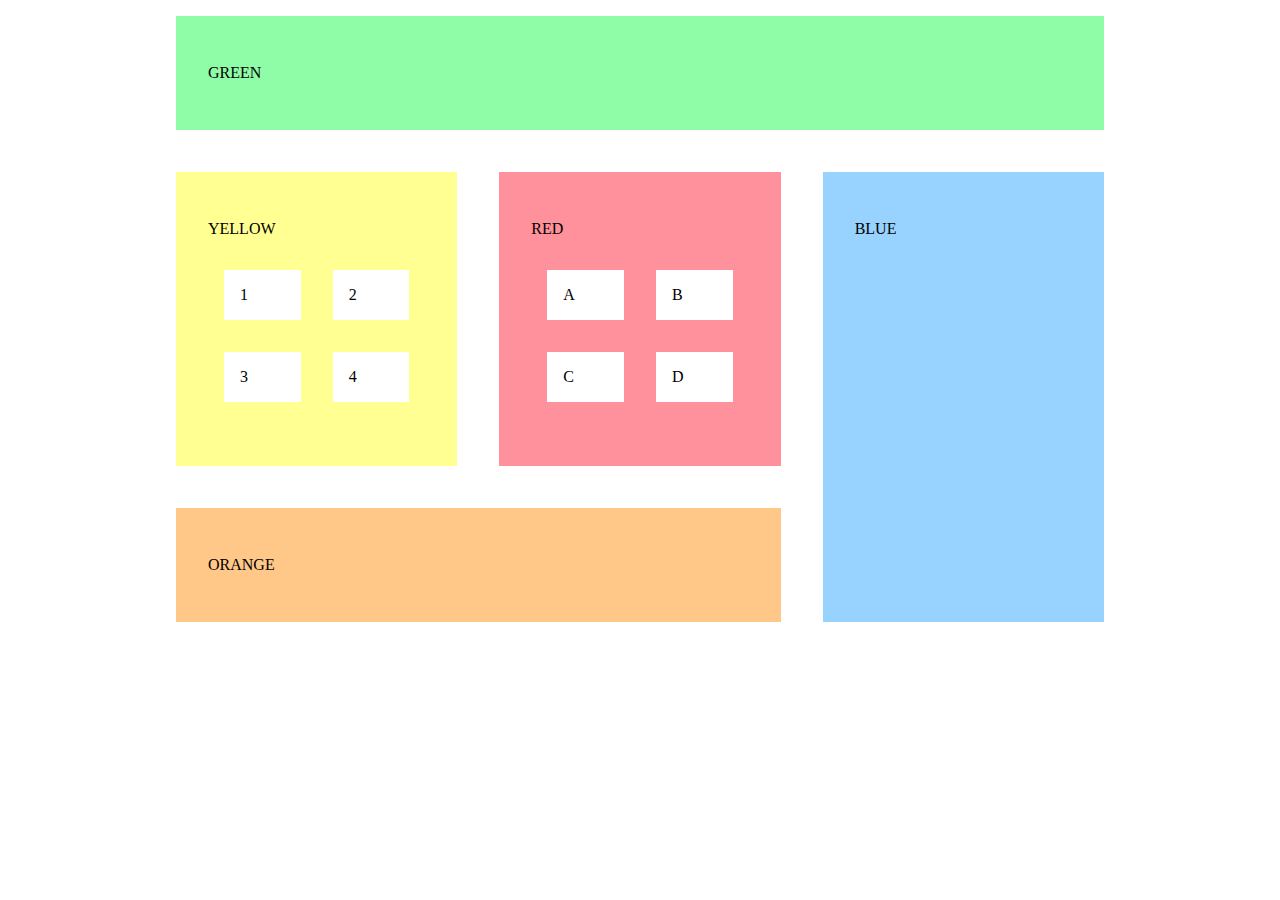
<file: esercizio-7/index.html>
<!DOCTYPE html>
<html lang="en">

<head>
  <meta charset="UTF-8">
  <meta http-equiv="X-UA-Compatible" content="IE=edge">
  <meta name="viewport" content="width=device-width, initial-scale=1.0">
  <title>Blocks</title>
  <link rel="stylesheet" href="start.css">
</head>

<body>
  <div class="container">
  <section id="green">
    <p>GREEN</p>
  </section>
  <section id="yellow">
    <p>YELLOW</p>
    <ul class="items">
      <li>1</li>
      <li>2</li>
      <li>3</li>
      <li>4</li>
    </ul>
  </section>
  
  <section id="red">
    <p>RED</p>
    <ul class="items">
      <li>A</li>
      <li>B</li>
      <li>C</li>
      <li>D</li>
    </ul>
  </section>
  <section id="blue">
    <p>BLUE</p>
  </section>
  <section id="orange">
    <p>ORANGE</p>
  </section>
</div>
</body>

</html>
</file>
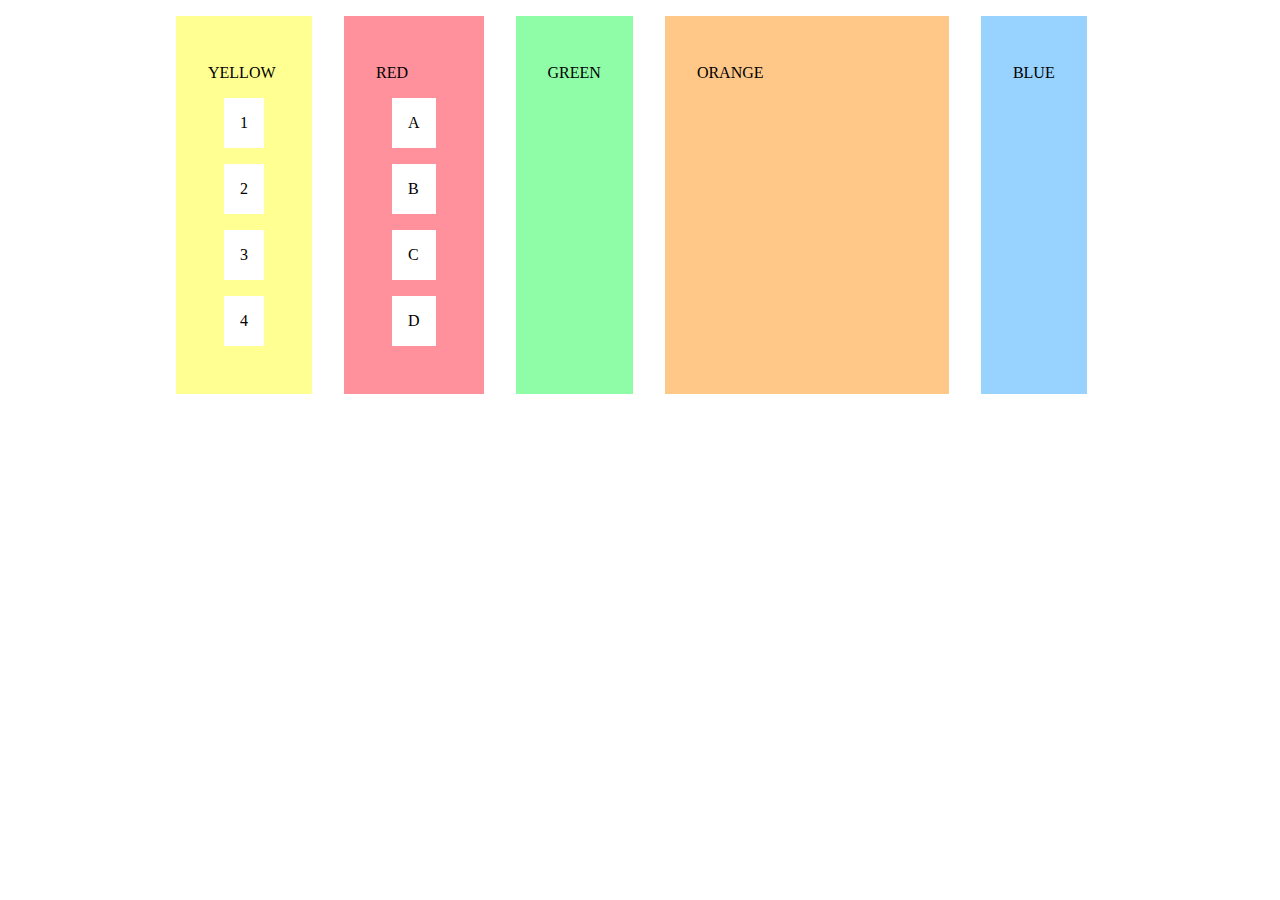
<file: esercizio-8/index.html>
<!DOCTYPE html>
<html lang="en">

<head>
  <meta charset="UTF-8">
  <meta http-equiv="X-UA-Compatible" content="IE=edge">
  <meta name="viewport" content="width=device-width, initial-scale=1.0">
  <title>Blocks</title>
  <link rel="stylesheet" href="start.css">
</head>

<body>
<div class="container">
  <section id="yellow">
    <p>YELLOW</p>
    <ul>
      <li>1</li>
      <li>2</li>
      <li>3</li>
      <li>4</li>
    </ul>
  </section>
  <section id="red">
    <p>RED</p>
    <ul>
      <li>A</li>
      <li>B</li>
      <li>C</li>
      <li>D</li>
    </ul>
  </section>
  <section id="green">
    <p>GREEN</p>
  </section>
 
  <section id="orange">
    <p>ORANGE</p>
  </section>
  
  <section id="blue">
    <p>BLUE</p>
  </section>
</div>
</body>

</html>
</file>
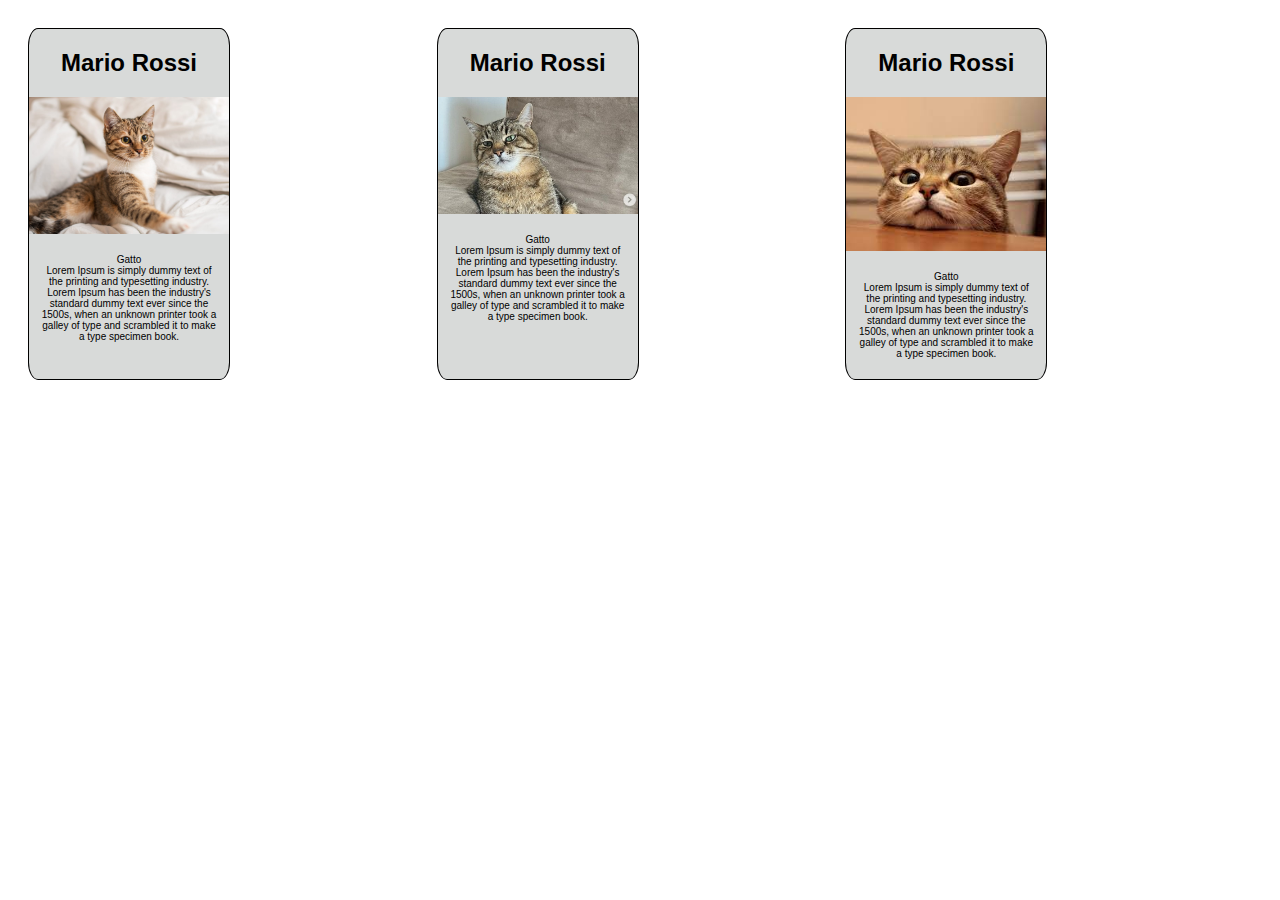
<file: esercizio-9/index.html>
<!DOCTYPE html>
<html lang="en">
<head>
    <meta charset="UTF-8">
    <meta http-equiv="X-UA-Compatible" content="IE=edge">
    <meta name="viewport" content="width=device-width, initial-scale=1.0">
    <title>Document</title>
    <link rel="stylesheet" href="style.css">
</head>

<body>
    <div class="row">
        <div class="column">
         
          <div class="card1">
            
           <div class="card-title">
            <h2> Mario Rossi</h2>
          </div>
            
          <div class="immagine">
            <img src="gatto.jpg" alt="gatto-mario" class="immagine">
          </div>
          
          <div class="card-description">
            <p>Gatto <br>
              Lorem Ipsum is simply dummy text of the printing and typesetting industry. Lorem Ipsum has been the industry's standard dummy text ever since the 1500s, when an unknown printer took a galley of type and scrambled it to make a type specimen book.
            </p>
          </div>

        
            
            </div>
        </div>


        <div class="column">
        <div class="card2">
          <div class="card-title">
            <h2> Mario Rossi</h2>
          </div>
            
          <div class="immagine">
            <img src="gatto2.jpg" alt="gatto-alfredo" class="immagine">
          </div>
          
          <div class="card-description">
            <p>Gatto <br>
              Lorem Ipsum is simply dummy text of the printing and typesetting industry. Lorem Ipsum has been the industry's standard dummy text ever since the 1500s, when an unknown printer took a galley of type and scrambled it to make a type specimen book.
            </p>
          </div>

          </div>
        </div>


        <div class="column">
          <div class="card3">
            <div class="card-title">
            <h2> Mario Rossi</h2>
          </div>
            
          <div class="immagine">
            <img src="gatto3.jpg" alt="gatto-arturo" class="immagine">
          </div>
          
          <div class="card-description">
            <p>Gatto <br>
              Lorem Ipsum is simply dummy text of the printing and typesetting industry. Lorem Ipsum has been the industry's standard dummy text ever since the 1500s, when an unknown printer took a galley of type and scrambled it to make a type specimen book.
            </p>
          </div></div>
        </div>
      </div>
</body>
</html>
</file>
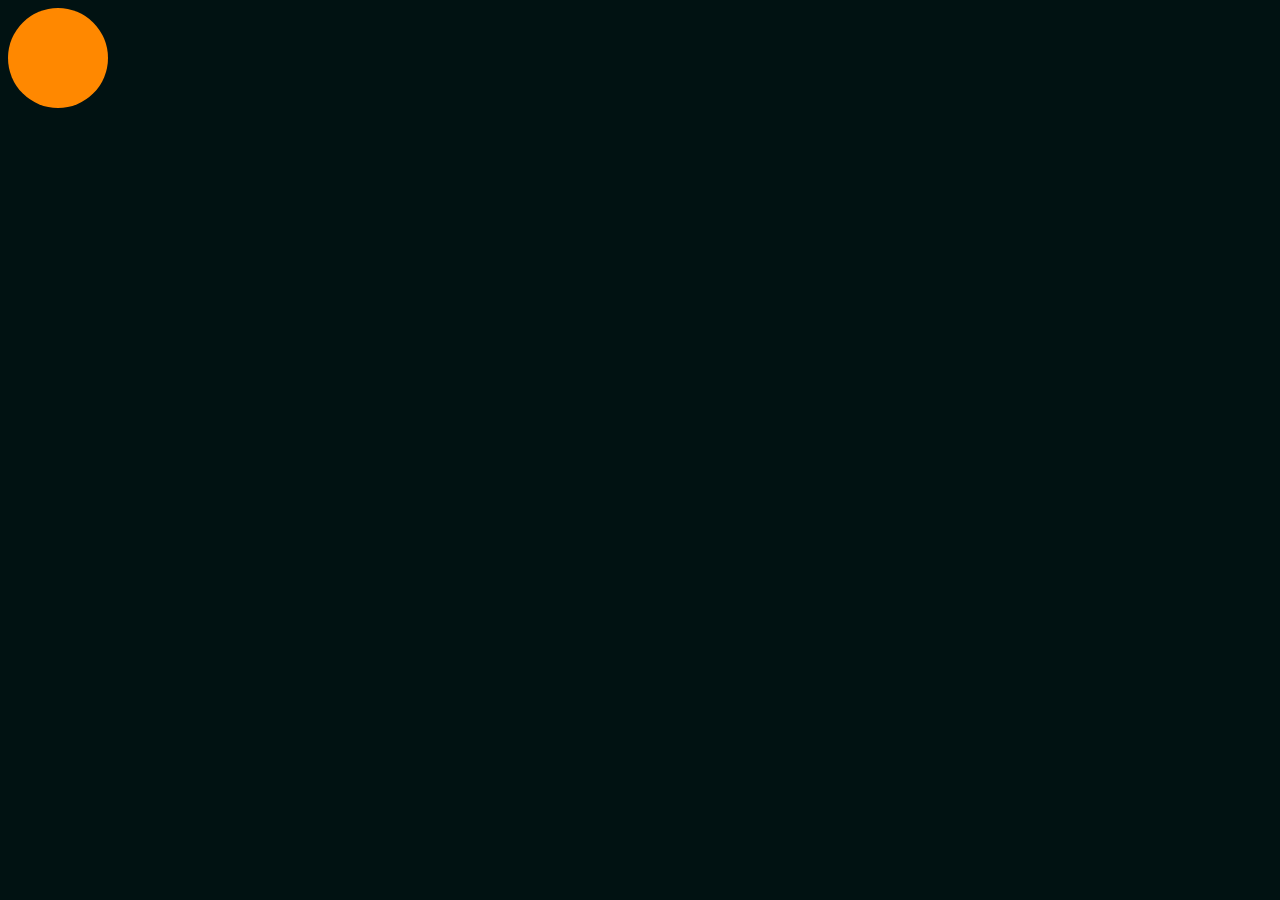
<file: 01 Riscrittura regole/start/index.html>
<!DOCTYPE html>
<html>

<head>
    <meta http-equiv="X-UA-Compatible" content="IE=edge" />
    <meta charset="utf-8" />
    <meta name="viewport" content="width=device-width, initial-scale=1.0, maximum-scale=1.0, user-scalable=no" />
    <title>Lezione HTML</title>
    <link rel="stylesheet" href="style.css" />
</head>

<body>
    <div class="ball"></div>
</body>

</html>
</file>
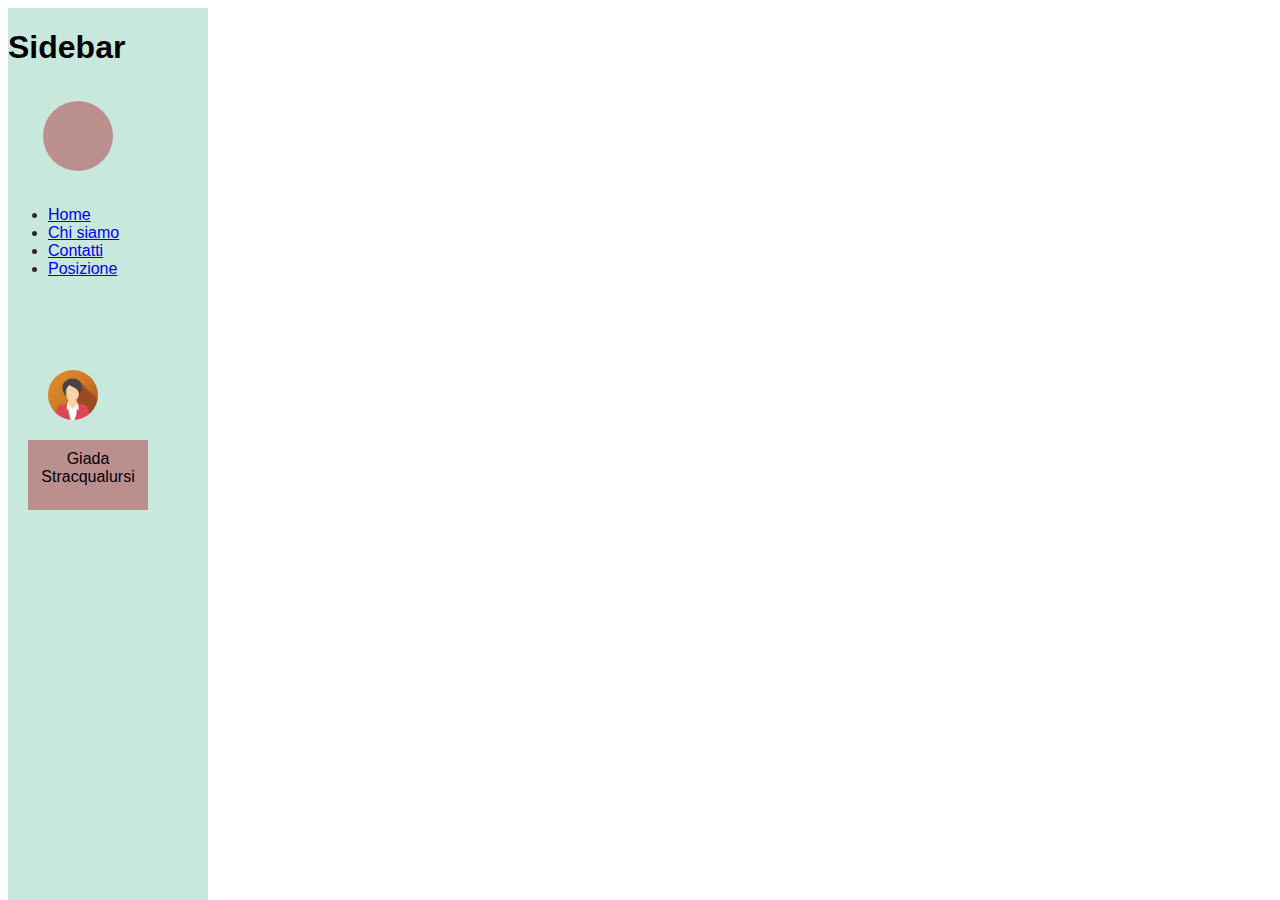
<file: 03 Flexbox/start/index.html>
<!DOCTYPE html>
<html lang="it">

<head>
    <meta http-equiv="X-UA-Compatible" content="IE=edge" />
    <meta charset="utf-8" />
    <meta name="viewport" content="width=device-width, initial-scale=1.0, maximum-scale=1.0, user-scalable=no" />
    <title>Lezione CSS Flexbox</title>
    <link rel="stylesheet" href="style.css">
</head>

<body>
    <div class="container-flex">
    <div class="sidebar">
        <header> 
                <h1>Sidebar</h1>
            <div class="placeholder">
            </div>
        </header>
        <section>
        <ul>
        <li class="item">
            <a href="http://home.it">Home</a>
        </li>
        <li class="item">
            <a href="http://Chi-siamo.it">Chi siamo</a>
        </li>
        <li class="item"> 
            <a href="http://Contatti.it">Contatti</a>
        </li>
        <li class="item">
            <a href="http://posizione.it">Posizione</a>
        </li>
        </ul>
       </section>
       <br>
       <br>
        <footer>
            <div class="avatar">
            <img src="avatar.png" alt="Avatar" class="avatar">
            <div class="nome">
            Giada Stracqualursi
            </div>
            </div>
        </footer>
    </div>
    </div>
</body>

</html>
</file>
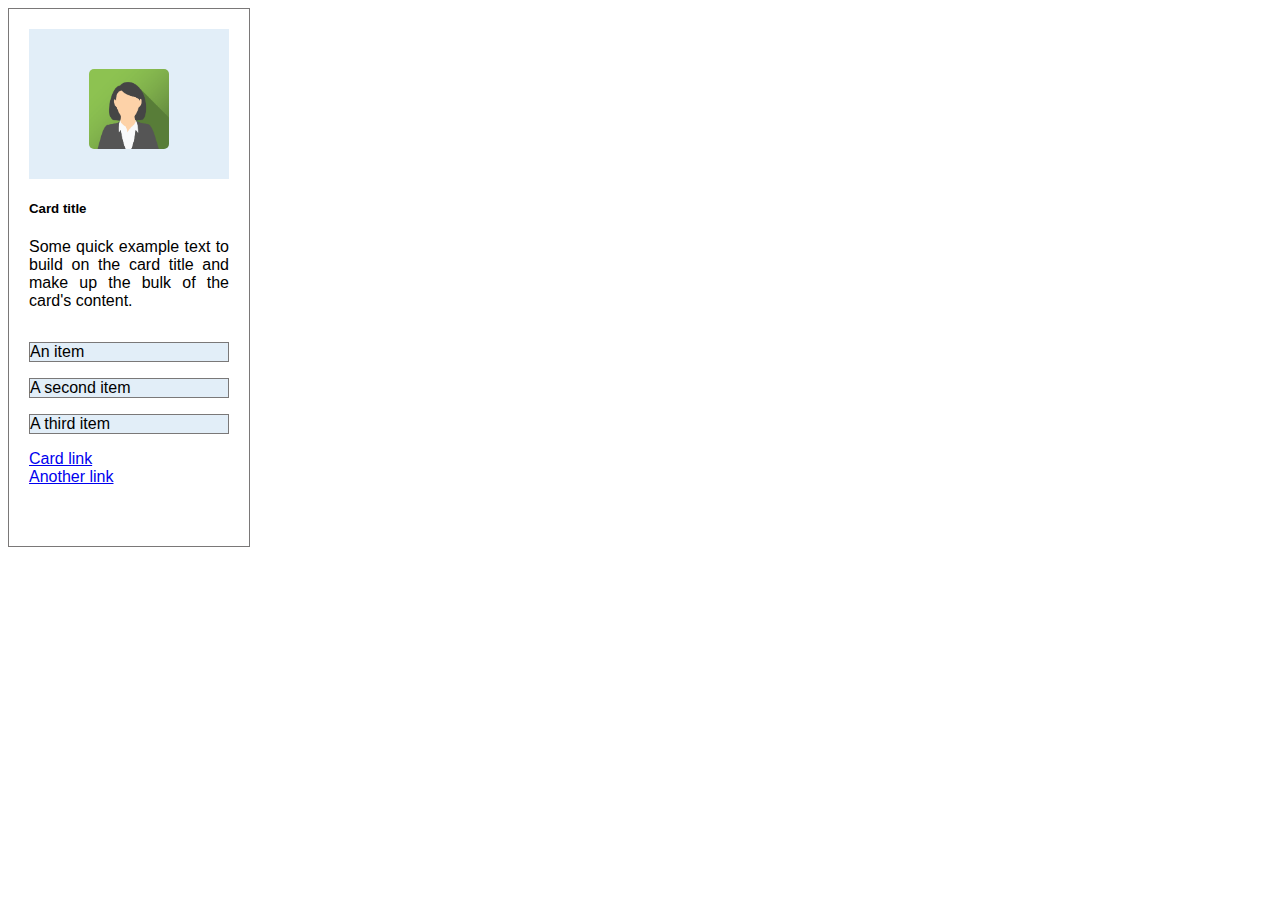
<file: 05 Esercizio/start.html>
<!DOCTYPE html>
<html lang="it">

    <head>
        <meta charset="utf-8">
            <meta name="author" content="Giada-Stracqualursi">
            <meta name="description" content="Esercitazione Card">
            <meta property="og:title" content="Esercitazione Card"> 
            <meta property="og:description" content= "Questa pagina contiene l'esercizio Card">
            <meta name="viewport" content="width=device-width, inithial-scale=1.0">
            <title>Esercitazione Card</title>
            <link rel="stylesheet" href="style.css">
    </head>
<body>
<article>
    <div class="container">

        <div class="item1">
          <img class="immagine" src="img_avatar2.png" alt="avatar">
        </div>

        <div class="item">
          <h5>Card title</h5>
          <p>Some quick example text to build on the card title and make up the bulk of the card's content.</p>
        </div>

        <div class="lista">
          
            <p class="an-item">An item</p>
            <p class="a-second-item">A second item</p>
            <p class="a-third-item">A third item</p>
          
          <div class="link"><a href="https://Cardlink.it">Card link</a></div> 
          
          <div class="link"><a href="https://Anotherlink.it">Another link</a></div>
        </div> 
        </div>
      </div>
    </article>
</body>
</html>
</file>
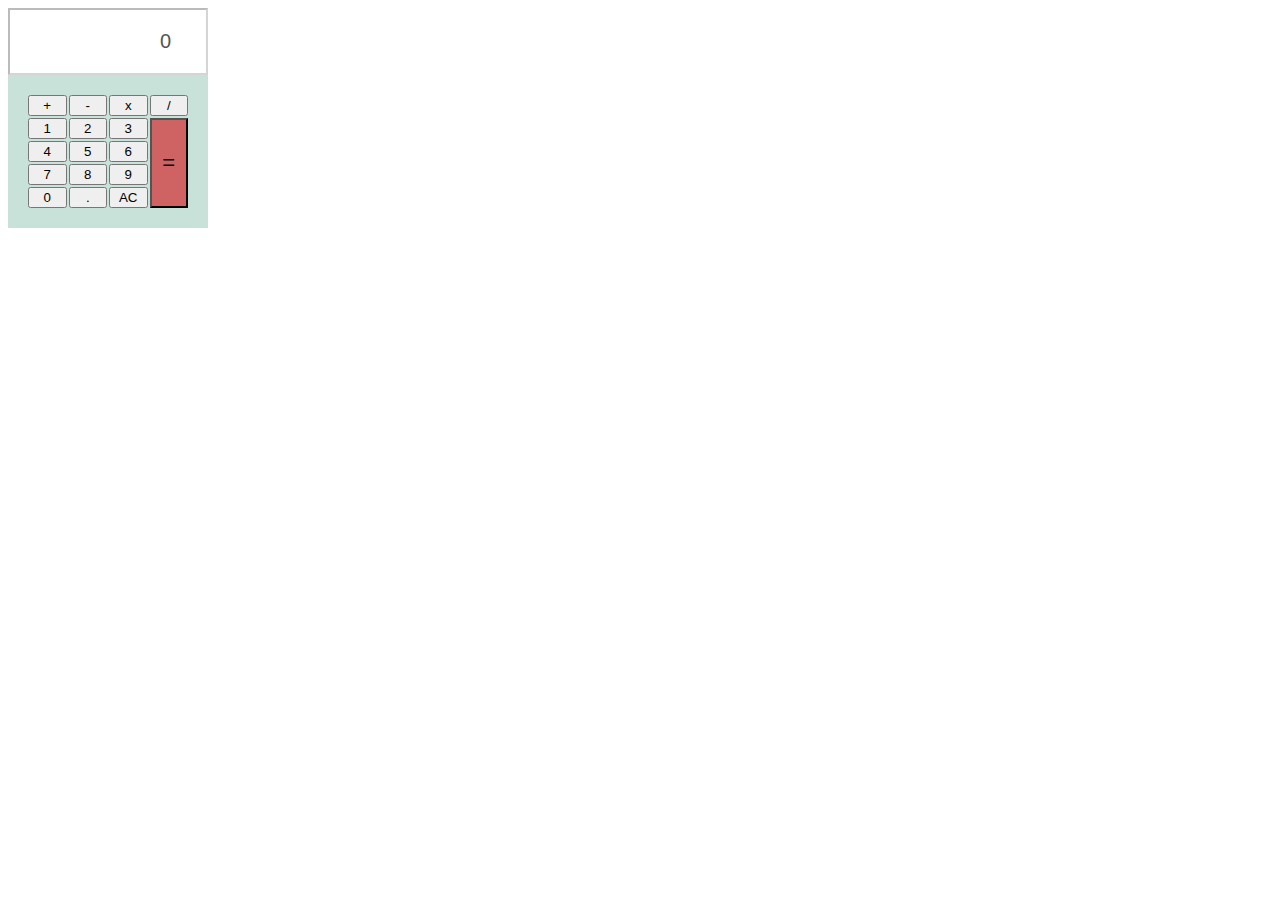
<file: 04 Grid/start/start.html>
<!DOCTYPE html>
<html lang="it">

<head>
    <meta http-equiv="X-UA-Compatible" content="IE=edge" />
    <meta charset="utf-8" />
    <meta name="viewport" content="width=device-width, initial-scale=1.0, maximum-scale=1.0, user-scalable=no" />
    <title>Lezione grid</title>
    <link rel="stylesheet" href="style.css">
</head>

<body>
   
        
          <div class="container">
             
               
            <input type="number" value="0" disabled> 
            
                <div class="container">

              
                <button value="+">+</button>
                <button value="-">-</button>
                <button value="x">x</button>
                <button value="/">/</button>
                

                <button  value="1">1</button>
                <button  value="2">2</button>
                <button  value="3">3</button>

                <button  value="4">4</button>
                <button  value="5">5</button>
                <button  value="6">6</button>
                
                <button  value="7">7</button>
                <button  value="8">8</button>
                <button  value="9">9</button>
            
                <button  value="0">0</button>
                <button  value=".">.</button>
                <button  value="all-clear">AC</button>

                <button class="uguale" value="=">=</button>
               

            </div>
            </div>
           
   
</body>
</file>
<file: esercizio-7/start.css>
.container {
    display: grid;
    grid-template-columns: 1fr 1fr 1fr;
    grid-template-rows: 1fr 1fr 1f 1fr;
    grid-gap: 10px;

}


body {
    width: 60em;
    margin: 0 auto;
  }


.items{
    display:grid;
    grid-template-columns: 1fr 1fr;
    grid-template-rows: 1fr;
}
  section {
    padding: 2em;
    margin: 1em;
  }

  
  #green {
    grid-column: 1/4;
    background-color: #8ffda7;
  }
  
  #orange { 
    grid-column: 1/3;
    background-color: #ffc788;
  }
  
  #yellow {
    grid-column: 1/2;
    background-color: #ffff92;
  }
  
  #red {
    
    grid-column: 2/3;
    background-color: #ff919c;
  }
  
  #blue { 
   grid-column: 3/4;
   grid-row-start: 2;
   grid-row-end: 4;
    background-color: #98d2ff;
  }
  
  ul {
    padding: 0;
  }
  
  li {
    background-color: white;
    padding: 1em;
    display: block;
    margin: 1em;
  }
</file>
<file: esercizio-8/start.css>
.container {
    display: flex;
    flex-wrap: wrap;
    flex-direction: column;
    flex-flow: wrap;
}
  

body { 
    width: 60em;
    margin: 0 auto;
  }
  
  section {
    padding: 2em;
    margin: 1em;
  }
  
  #green {
    background-color: #8ffda7;
  }
  
  #orange {
    background-color: #ffc788;
    width: 220px;
  }
  
  #yellow {
    background-color: #ffff92;
  }
  
  #red {
    background-color: #ff919c;
  }
  
  #blue {
    background-color: #98d2ff;
  }
  
  ul {
    padding: 0;
  }
  
  li {
    background-color: white;
    padding: 1em;
    display: block;
    margin: 1em;
  }
</file>
<file: esercizio-9/style.css>
body {
    font-family: Arial, Helvetica, sans-serif;
  }
  
  .row {
    display: grid;
    grid-template-columns: 1fr 1fr 1fr;
    grid-template-rows: 1fr 1fr 1f 1fr;
    grid-gap: 2px;
    padding: 20px;
    

}

  h2{
    grid-row: 3/4;
    text-align: center;
    font-family: Helvetica;
  }

  p{
    grid-row: 3/4;
    text-align: center;
    font-family: Helvetica;
    font-size: 10px;
    padding: 10px;
  }
  .card1 {
    display: grid;
    grid-template-columns: 1fr;
    grid-template-rows: 1fr 1fr 1fr 1fr;
    width: 200px;
    height: 350px;
    background-color: rgb(216, 218, 217);
    border: 1px solid black;
    border-radius: 5%;
  }
  
  .immagine{
    grid-row: 2/3;
    height: 100%;
    width: 200px;
    object-fit: cover;
    max-width: 100%;
    min-width: 100%;
  }


  .card2{
    display: grid;
    grid-template-columns: 1fr;
    grid-template-rows: 1fr 1fr 1fr 1fr;
    width: 200px;
    height: 350px;
    background-color: rgb(216, 218, 217);
    border: 1px solid black;
    border-radius: 5%;
  }


  .card3{
    display: grid;
    grid-template-columns: 1fr;
    grid-template-rows: 1fr 1fr 1fr 1fr;
    width: 200px;
    height: 350px;
    background-color: rgb(216, 218, 217);
    border: 1px solid black;
    border-radius: 5%;

  }


  @media only screen and (max-width: 768px) {

   .row {
    float: left;
    grid-template-columns: 1fr 1fr;
    grid-template-rows: 1fr 1fr;
    column-gap: 20px;
    row-gap: 20px;
   }
    
  }

  @media only screen and (max-width: 375px) {

    .row {
      float: left;
      grid-template-columns: max-content;
      row-gap: 20px;
     }

  }
</file>
<file: 01 Riscrittura regole/start/style.css>
:root {
    --main-bg-color: #011212;
    --border-radius: 200px;
    --second-bg-color: #ff8800;
    --width: 100px;
    --height: 100px;
}
 
body {
    background-color: var(--main-bg-color)
}



.ball {
    width: var(--width, 50px);
    height: var(--height, 50px);
    background-color: var(--second-bg-color);
    border-radius: var(--border-radius, 50px);
}
</file>
<file: 03 Flexbox/start/style.css>
@media (max-width: 767px) {
}


.container-flex{
    display: flex;
    flex-direction: column; 
    width: 200px;  
    
}

.placeholder{
    width: 50px;
    height: 50px;
    border-radius: 50%;
    margin: 35px;
    background-color: rosybrown;
    padding: 10px;
    
}

.sidebar {
    position: fixed;
    width: 200px;
    height: 100%;
    background: rgb(200, 232, 222);
    font-family: Arial, Helvetica, sans-serif; 
   
}


.item {
    color: #2b2b2b;
    transition: 0.3s;
}
.item :hover {
    color: #2b2bb2
}


.avatar {
    vertical-align: middle;
    width: 50px;
    height: 50px;
    border-radius: 50%;
    margin: 20px;
    padding-top: 30;
  }

.nome {
    text-align: center;
    width: 100px;
    padding-top: 10px;
    padding-left: 10px;
    padding-right: 10px;
    padding-bottom: 10px;
    height: 50px;
    background-color: rosybrown;
}
</file>
<file: 05 Esercizio/style.css>
body{
    font-family: Arial, Helvetica, sans-serif;
}

.container{
    display: flex;
    flex-direction: column;
    width: 200px;
    border: 1px solid rgb(122, 120, 120);
    text-align: justify;
    padding: 20px;
}

.item1{
    background-color: rgb(226, 238, 248);
    width: 200px;
    height: 150px;
    text-align: center;
}

.immagine{
    height: 80px;
    border-radius: 5px;
    text-align: center;
    margin-top: 40px;
    
}

.lista{
    height: 200px;
    width: 200px;
    
    
    
}

.an-item{
    background-color: rgb(226, 238, 248);
    border: 1px solid rgb(122, 120, 120);
}

.a-second-item{
    background-color: rgb(226, 238, 248);
    border: 1px solid rgb(122, 120, 120);
}

.a-third-item{
    background-color: rgb(226, 238, 248);
    border: 1px solid rgb(122, 120, 120);
}

link{
    background-color: rgb(226, 238, 248);
    border: 1px solid rgb(122, 120, 120);
   
    
}



@media @media only screen and (max-width: 600px) 
{
    .container{
        float: none;
        width: 100%;
    }
    
    .immagine{
        height: 100%;
        width: 200px;
        object-fit: cover;
        max-width: 100%;
        min-width: 100%;
    }
}
</file>
<file: 04 Grid/start/style.css>
* {
  box-sizing: border-box;
}

.container {
  display: grid;
  max-width: 200px;  
}

.container input{
  background: none;
  text-align: right;
  padding: 20px;
  font-size: 20px;
  max-width: 200px;
}

.container > div {
  background-color: rgb(200, 225, 217);
  padding: 20px;
  grid-template-columns: repeat(4, 1fr);
  grid-template-rows: repeat(4, 1fr);
  grid-gap: 2px;
}

.uguale{
  grid-row: 2 / span 4;
  grid-column: 4/5;
  background-color: rgb(207, 99, 99);
  font-size: 22px;
  cursor: pointer;
}
</file>
